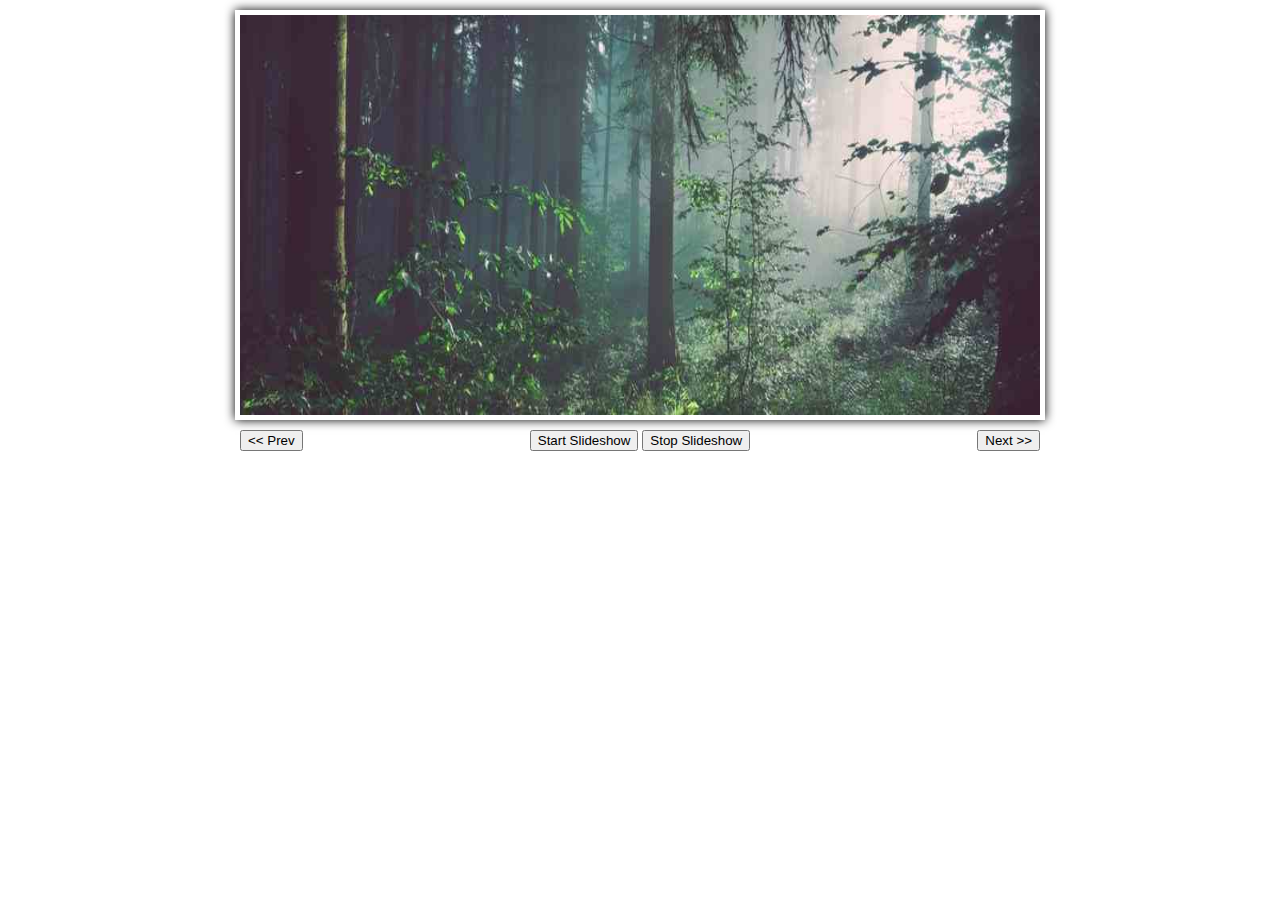
<file: 01.slideshow_html_css.html>
<!DOCTYPE html>
<html lang="id">
<head>
    <meta charset="UTF-8">
    <title>Belajar JavaScript</title>
    <style>
        #slideshow-container{
            margin: 10px auto;
            width: 800px;
            height: 400px;
            border: 5px solid white;
            box-shadow: 0px 0px 10px black;
        }
        nav{
            width: 800px;
            margin: 10px auto;
            display: flex;
            justify-content: space-between;
        }
    </style>
</head>
<body>
    <div id="slideshow-container">
        <a id="linkshow" href="http://www.google.com">
            <img id="slideshow" width="800" height="400" src="gambar0.jpg">
        </a>
    </div>
    <nav>
        <button id="prev"><< Prev</button>
        <div>
            <button id="start">Start Slideshow</button>
            <button id="stop">Stop Slideshow</button>
        </div>
        <button id="next">Next >></button>
    </nav>
    <script>
        // kode Javascript disini
        let slideshowNode = document.getElementById("slideshow");
        let linkshowNode = document.getElementById("linkshow");
        let startNode = document.getElementById("start");
        let stopNode = document.getElementById("stop");
        let prevNode = document.getElementById("prev");
        let nextNode = document.getElementById("next");

        let arrayGambar = [
            "gambar0.jpg", "gambar1.jpg", "gambar2.jpg", "gambar3.jpg","gambar4.jpg", "gambar5.jpg"
        ];
        let arrayLink = [
            "https://www.google.com",
            "https://www.twitter.com",
            "https://www.facebook.com",
            "https://www.bing.com",
            "https://www.duniailkom.com",
            "https://www.youtube.com"
        ];
        let counter = 0;

        const nextSlideshow = () => {
            counter++;
            if (counter === 6){
                counter = 0;
            }
            slideshowNode.setAttribute("src", arrayGambar[counter]);
            linkshowNode.setAttribute("href", arrayLink[counter]);
        }
        nextNode.addEventListener("click", nextSlideshow);

        const prevSlideshow = () => {
            counter--;
            if (counter === -1){
                counter = 5;
            }
            slideshowNode.setAttribute("src", arrayGambar[counter]);
            linkshowNode.setAttribute("href", arrayLink[counter]);
        }
        prevNode.addEventListener("click", prevSlideshow);
        nextNode.addEventListener("click", nextSlideshow);

        let intervalID = 0;
        const startSlideshow = () => {
            if (intervalID === 0){
                intervalID = setInterval(nextSlideshow, 2000);
            }
        }
        startNode.addEventListener("click", startSlideshow);

        const stopSlideshow = () => {
            clearInterval(intervalID);
            intervalID = 0;
        }
        stopNode.addEventListener("click", stopSlideshow);
    </script>
</body>
</html>
</file>
